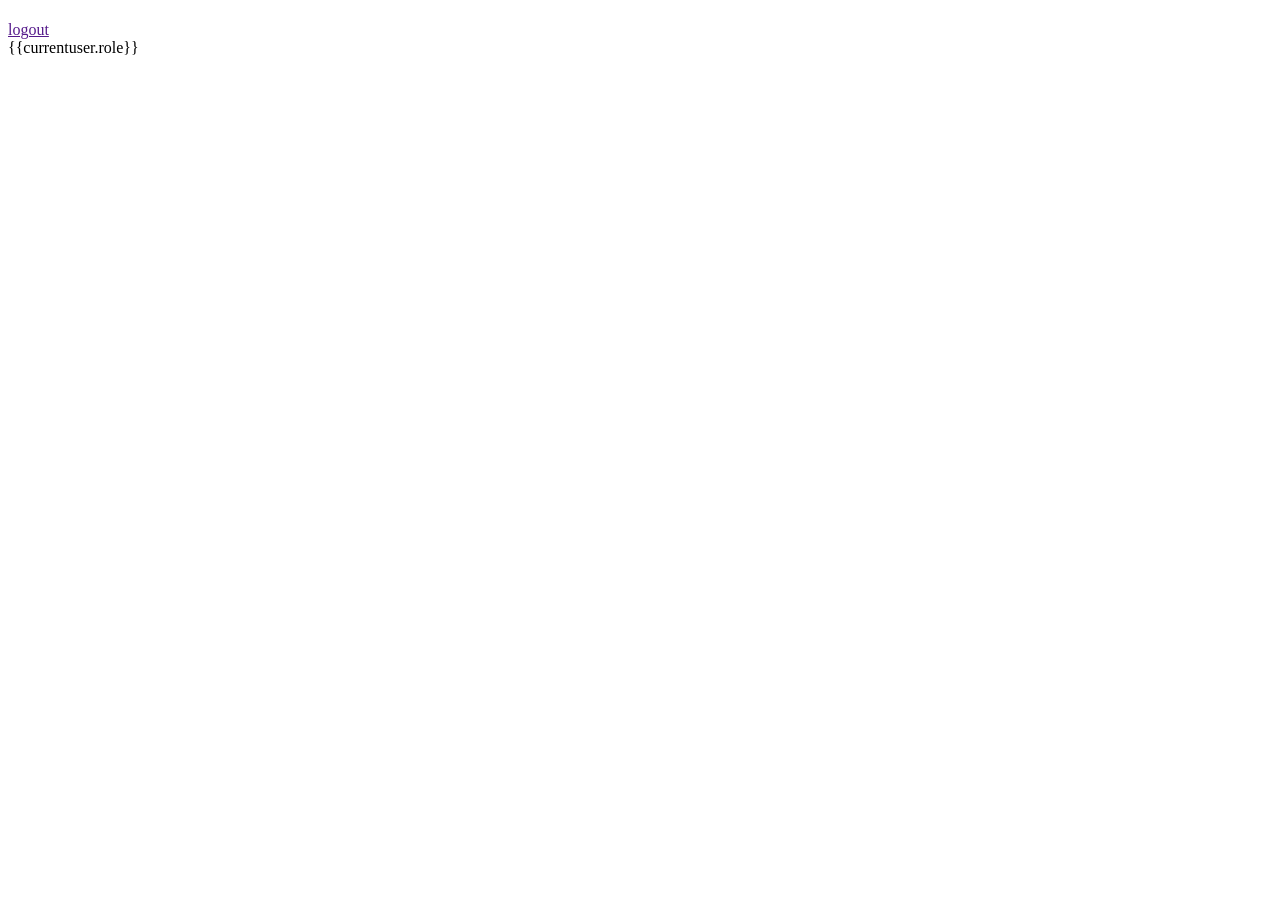
<file: Home.html>
<!DOCTYPE html>
<html>
<head>
<meta charset="ISO-8859-1">
<title>Insert title here</title>

</head>
<body data-ng-app="myApp">
<h1></h1>

<div  data-ng-show="globals.currentUser.islogged"><a  href="" data-ng-click="vm.logout()">logout</a></div> 
{{currentuser.role}}
</body>
</html>
</file>
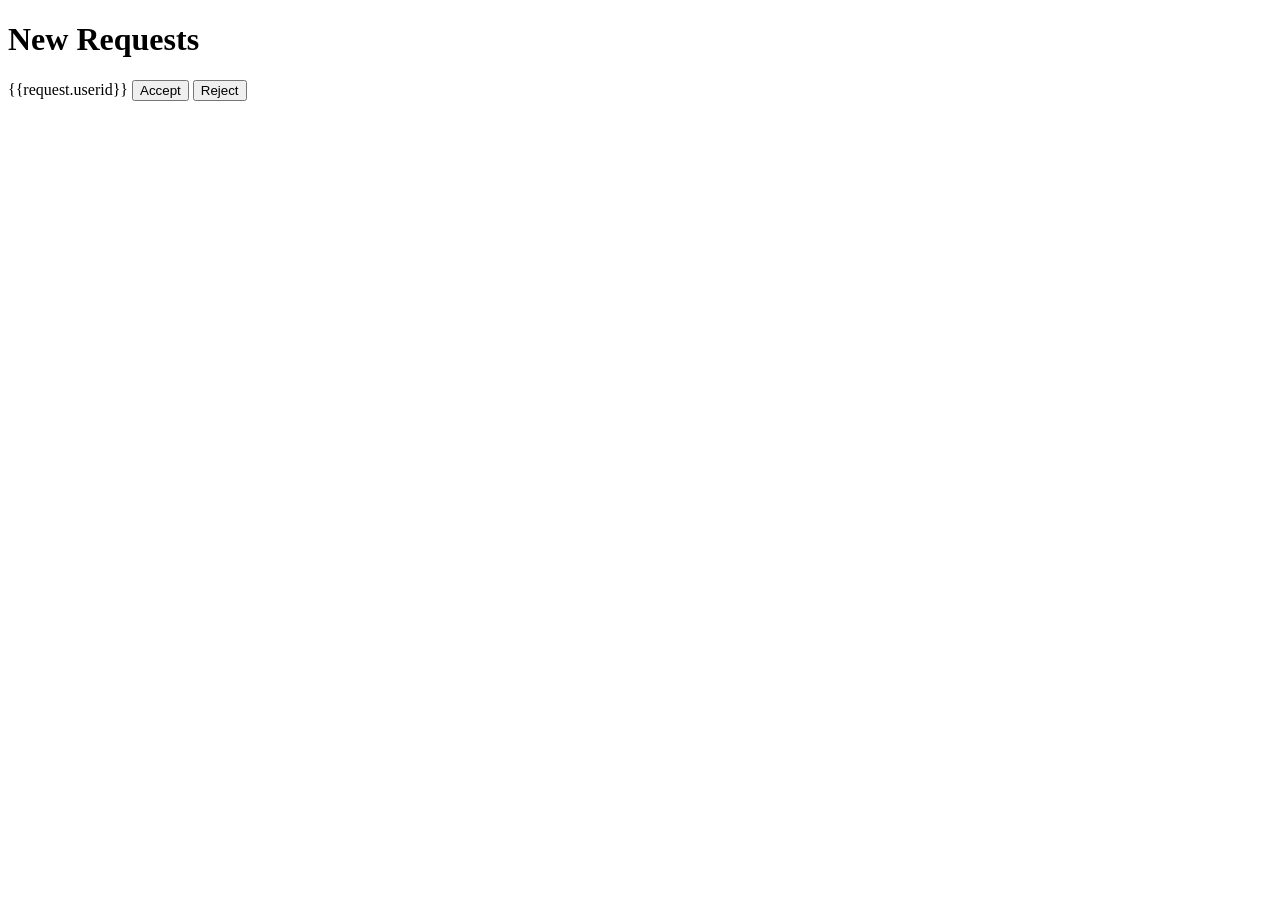
<file: Friend/newrequests.html>
<!DOCTYPE html>
<html>
<head>
<meta charset="ISO-8859-1">
<title>Insert title here</title>
</head>
<body data-ng-app="myApp">
<h1 style="align:center">New Requests</h1>
<div data-ng-controller="myfriendctrl">
<div data-ng-init="getsnewrequests()">
<div data-ng-repeat="request in newrequest">
{{request.userid}}
<button data-ng-click="accept(request.userid)">Accept</button>
<button data-ng-click="reject(request.userid)">Reject</button>
</div>
</div>
</div>
</body>
</html>
</file>
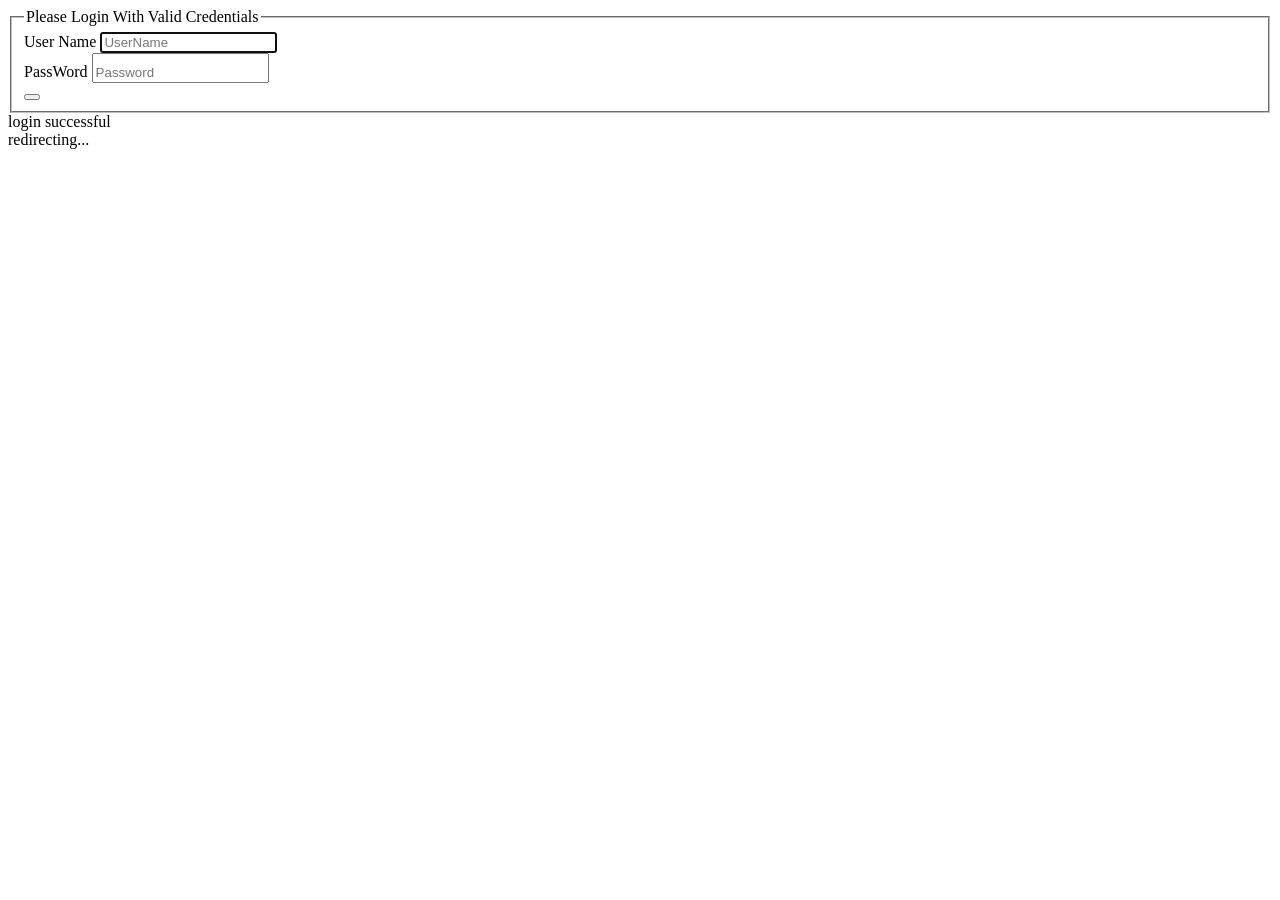
<file: Login/Login.html>
<!DOCTYPE html>
<html>
<head>
<meta charset="ISO-8859-1">
<title>Insert title here</title>
<!-- <script type="text/javascript" src="loginctrl.js"></script>
<script type="text/javascript" src="loginService.js"></script> -->

</head>
<body data-ng-app="myApp">

 <div class="wrapper">
 <form class="login" action="" data-ng-submit="vm.login()">
  
  <fieldset>
    
  	<legend class="legend"><center>Please Login With Valid Credentials</center> </legend>
    
    <div class="input">
     <span><i class="fa fa-envelope-o"></i> User Name</span>
    	 <input type="text" class="form-control" name="username" placeholder="UserName" required="" autofocus="" data-ng-model="vm.username"/>
     
    </div>
    
    <div class="input">
      <span><i class="fa fa-lock"></i>PassWord</span>
    <input type="password" class="form-control" name="password" placeholder="Password" required="" data-ng-model="vm.password" style="padding-top:10px;"/>
    
    </div>
    
    <button type="submit" class="submit"><i class="fa fa-long-arrow-right"></i></button>
    
  </fieldset>
  
  <div class="feedback">
  	login successful <br />
    redirecting...
  </div>
  
</form>
    <!-- <form class="form-signin" action="" data-ng-submit="vm.login()">       
      <h2 class="form-signin-heading">Please login</h2>
      <input type="text" class="form-control" name="username" placeholder="Email Address" required="" autofocus="" data-ng-model="vm.username"/>
      <input type="password" class="form-control" name="password" placeholder="Password" required="" data-ng-model="vm.password" style="padding-top:10px;"/>     
      <label class="checkbox">
        <input type="checkbox" value="remember-me" id="rememberMe" name="rememberMe"> Remember me
      </label>
      <button class="btn btn-lg btn-primary btn-block" type="submit">Login</button>   
    </form> -->
  </div>

</body>
</html>
</file>
